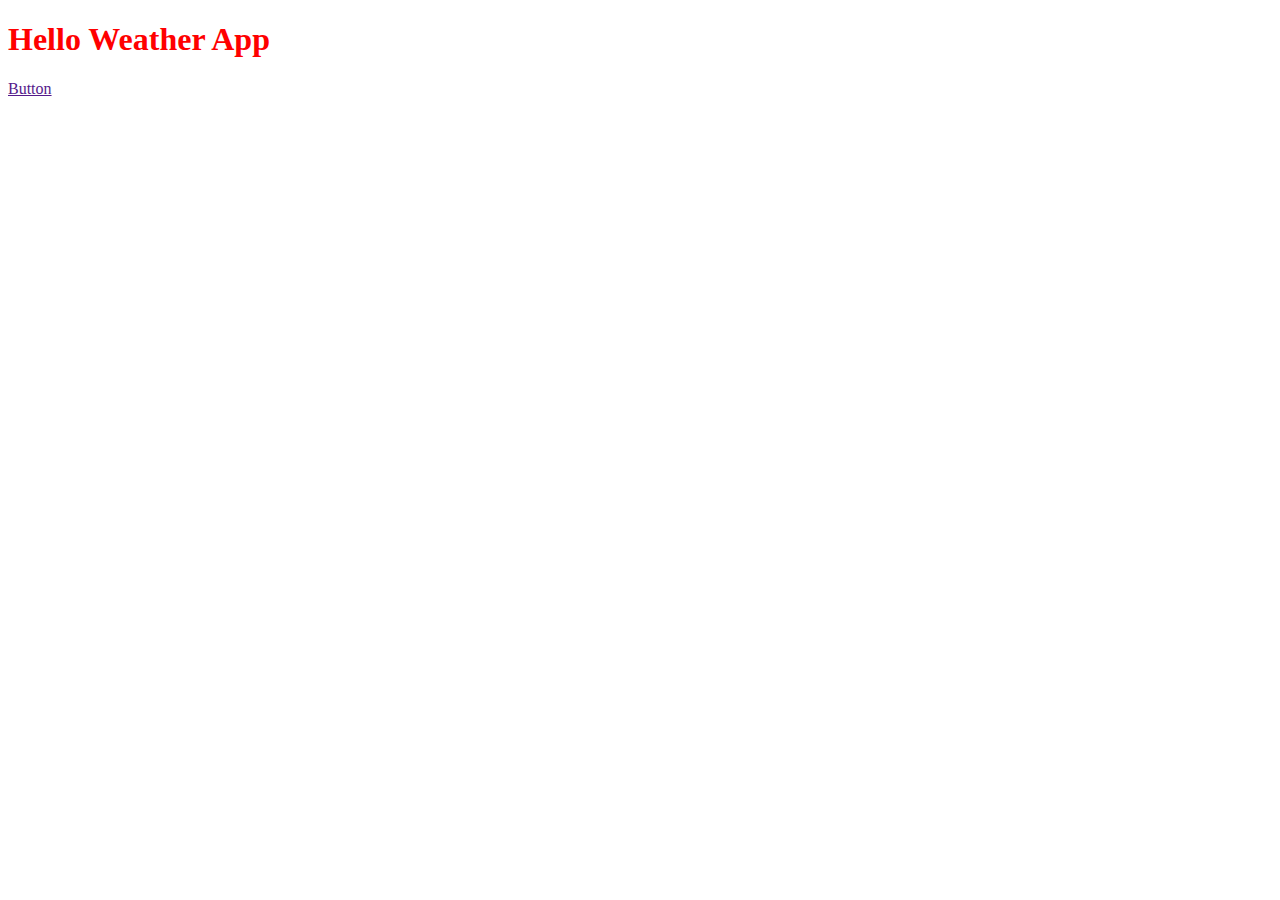
<file: vanilla-weather/index.html>
<!DOCTYPE html>
<html lang="en">

<head>
    <meta charset="UTF-8">
    <meta name="viewport" content="width=device-width, initial-scale=1.0">
    <link rel="stylesheet" href="src/style.css" />
    <link href="https://cdn.jsdelivr.net/npm/bootstrap@5.0.0-beta1/dist/css/bootstrap.min.css" rel="stylesheet" integrity="sha384-giJF6kkoqNQ00vy+HMDP7azOuL0xtbfIcaT9wjKHr8RbDVddVHyTfAAsrekwKmP1" crossorigin="anonymous">
    <title>Weather App</title>
</head>

<body>
    <div class="container">
        <h1>
            Hello Weather App
        </h1>
        <a href="" class="btn btn-primary">Button</a>
    </div>
    <script src="src/app.js"></script>

</body>

</html>
</file>
<file: vanilla-weather/src/style.css>
h1 {
     color: red;
 }
</file>
